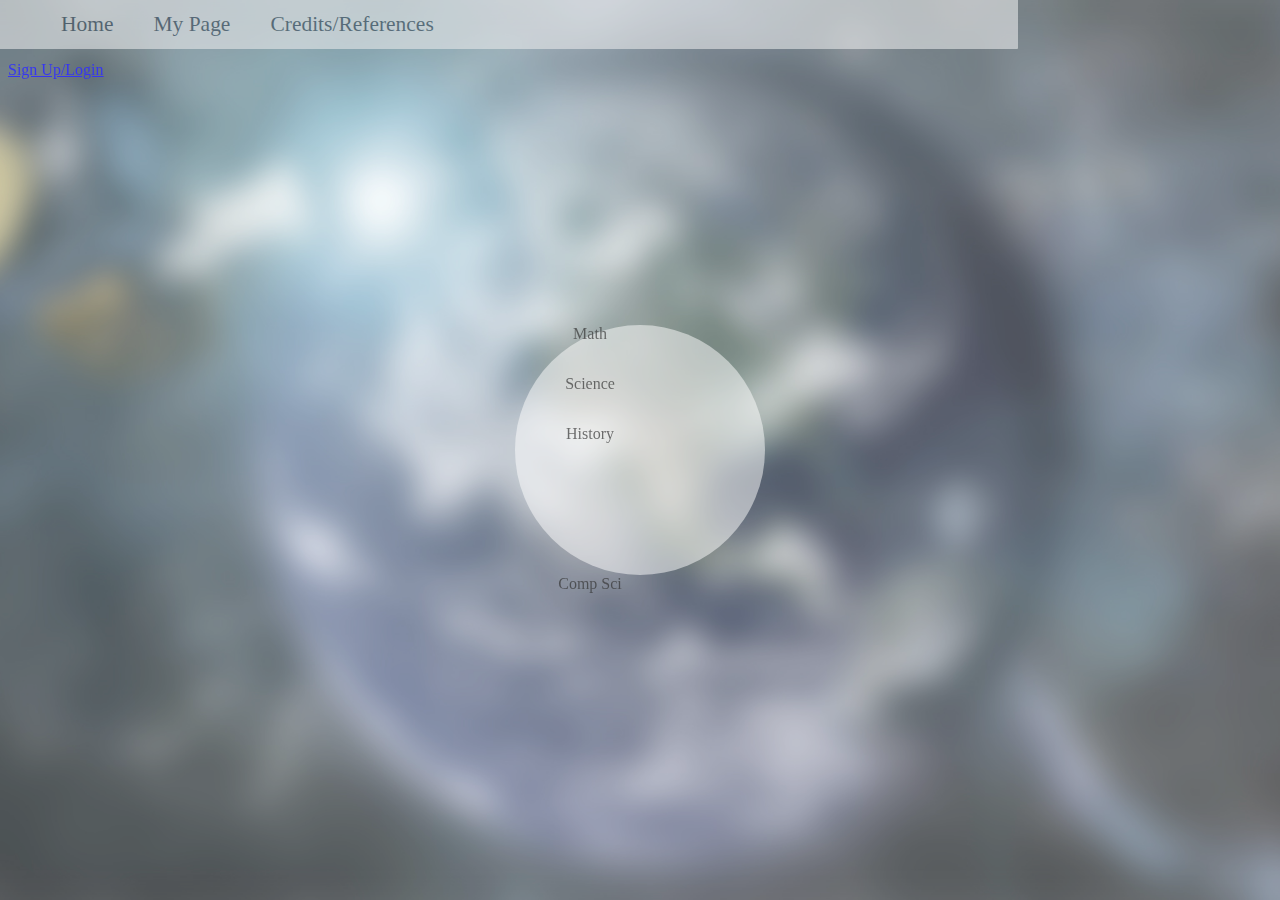
<file: Home.html>
<!DOCTYPE html>
<!-- saved from url=(0026)http://localhost:8080/home -->
<html style="opacity: 1;"><head lang="en"><meta http-equiv="Content-Type" content="text/html; charset=UTF-8">
    <meta charset="utf-8">
    <title>
      Home
    </title>
    <link rel="stylesheet" type="text/css" href="./Home_files/home.css">
    <script src="./Home_files/jquery.min.js"></script>
    <script src="./Home_files/allscript.js"></script>
  </head>
  <body>
    <div style="min-width: auto; margin: 0 auto;">
    
      <div class="tsop">
        <a href="http://localhost:8080/">
        </a>
        <header class="mainHeader">
      		<nav><ul>
      			<li><a href="http://localhost:8080/home#">Home</a></li>
            <li><a href="http://localhost:8080/personal">My Page</a></li>
      			<li><a href="http://localhost:8080/credits">Credits/References</a></li>
      		</ul></nav>
      	</header>
      </div>
    <div>
      <h1 class="Welcome"></h1>
    </div>
    <div>
    </div>
    <div class="mainwrapper">
      <div class="main-nav">
        <div class="bubbles" id="Math"><div>Math</div></div>
        <div class="bubbles" id="Science"><div>Science</div></div>
        <div class="bubbles" id="History"><div>History</div></div>
        <div class="bubbles" id="Comp"><div>Comp Sci</div></div>
      </div>
    </div>
    <div>
      <!-- <div class = "mainbubbles">
        <p class="bubbles" id="Math">Math</p>
        <p class="bubbles" id="Science">Science</p>
        <p class="bubbles" id="History">History</p>
        <p class="bubbles" id="Comp">Comp Sci</p>
      </div> -->
      <a href="http://localhost:8080/subject?search=algebra"> <img class="bubbles subj mathbubbles" id="algebracircle" src="./Home_files/algebracircle.png"> </a>
      <a href="http://localhost:8080/subject?search=geometry"> <img class="bubbles subj mathbubbles" id="geometrycircle" src="./Home_files/geometrycircle.png"> </a>
      <a href="http://localhost:8080/subject?search=trigonometry"> <img class="bubbles subj mathbubbles" id="trigcircle" src="./Home_files/trigcircle.png"> </a>
      <a href="http://localhost:8080/subject?search=biology"> <img class="bubbles subj sciencebubbles" id="biocircle" src="./Home_files/biocircle.png"> </a>
      <a href="http://localhost:8080/subject?search=chemistry"> <img class="bubbles subj sciencebubbles" id="chemcircle" src="./Home_files/chemcircle.png"> </a>
      <a href="http://localhost:8080/subject?search=physics"> <img class="bubbles subj sciencebubbles" id="physicscircle" src="./Home_files/physicscircle.png"> </a>
      <a href="http://localhost:8080/subject?search=history"> <img class="bubbles subj historybubbles" id="history1" src="./Home_files/history1.png"> </a>
      <!-- <img class="bubbles" id="history2" src="../photos/history2.png"/>
      <img class="bubbles" id="history3" src="../photos/history3.png"/> -->
      <a href="http://localhost:8080/subject?search=computer-programming"> <img class="bubbles subj csbubbles" id="comp1" src="./Home_files/comp1circle.png"> </a>
      <a href="http://localhost:8080/subject?search=computer-science"> <img class="bubbles subj csbubbles" id="comp2" src="./Home_files/comp2circle.png"> </a>
     </div>
      <!-- <img class="bubbles" id="comp3" src="../photos/comp3circle.png"/> -->
      <a href="http://localhost:8080/login" <p="" class="login">Sign Up/Login<p></p>
  
</a></div></body></html>
</file>
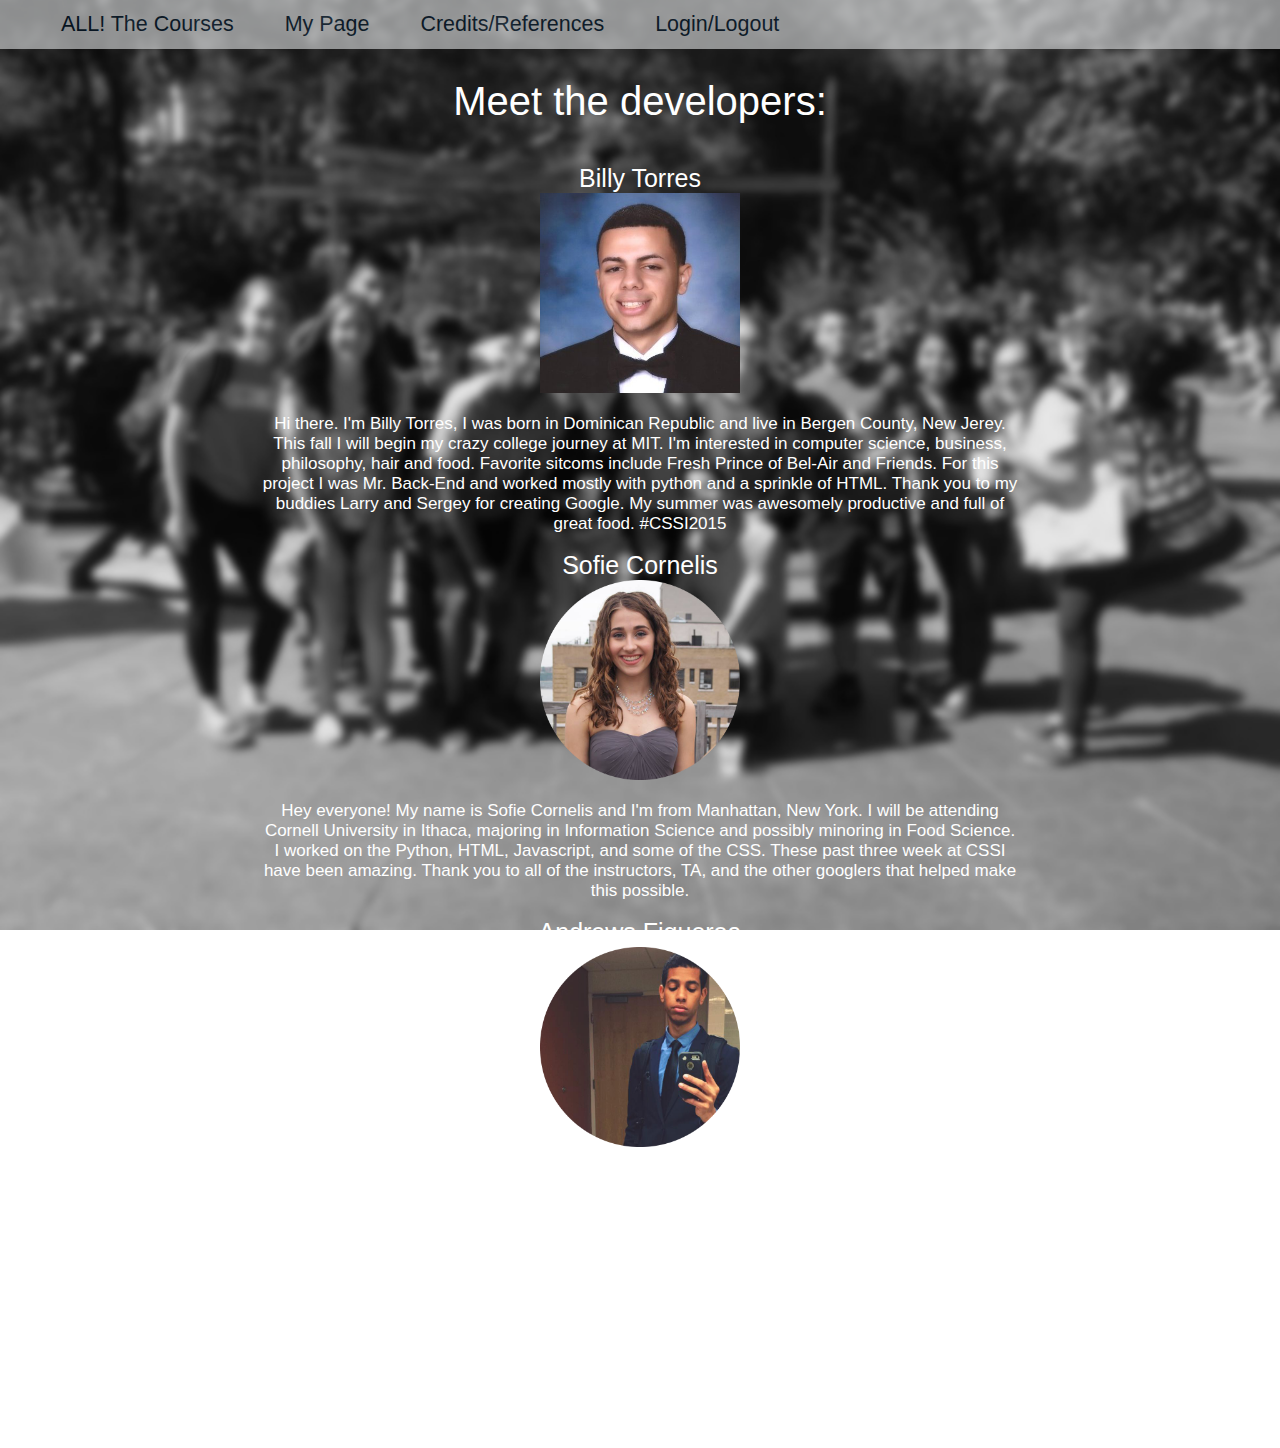
<file: html/credits.html>
<!DOCTYPE html>
<html>
  <head>
  <title>
    Credits!
  </title>
  <link rel="stylesheet" type="text/css" href="../css/credits.css"/>
  <script src="https://ajax.googleapis.com/ajax/libs/jquery/2.1.3/jquery.min.js"></script>
  <script src="../javascript/allscript.js"></script>
  </head>
  <body>
    <div class="tsop">
      <a href="/">
      </a>
      <header class="mainHeader">
        <nav><ul>
          <li><a href="/">ALL! The Courses</a></li>
          <!-- <li><a href="/home">Home</a></li> -->
          <li><a href="personal">My Page</a></li>
          <li><a href="credits">Credits/References</a></li>
          <li><a href="/login">Login/Logout</a>
        </ul></nav>
      </header>
    </div>
    <p id="meet">Meet the developers:</p>
      <div id='billy'>
        <div class='myname'>Billy Torres</div>
        <img class='biopic' src="../photos/billypic.png"/>
        <p class='minibio'>
          Hi there. I'm Billy Torres, I was born in Dominican Republic and live in Bergen County, New Jerey. This fall I will begin my crazy college journey at MIT. I'm interested in computer science, business, philosophy, hair and food. Favorite sitcoms include Fresh Prince of Bel-Air and Friends. For this project I was Mr. Back-End and worked mostly with python and a sprinkle of HTML. Thank you to my buddies Larry and Sergey for creating Google. My summer was awesomely productive and full of great food. #CSSI2015
        </p>
      </div>

      <div id='sofie'>
        <div class='myname'>Sofie Cornelis</div>
        <img class='biopic' src="../photos/sofiepic.png"/>
        <p class='minibio'>
          Hey everyone! My name is Sofie Cornelis and I'm from Manhattan, New York. I will be attending Cornell University in Ithaca, majoring in Information Science and possibly minoring in Food Science. I worked on the Python, HTML, Javascript, and some of the CSS. These past three week at CSSI have been amazing. Thank you to all of the instructors, TA, and the other googlers that helped make this possible.
        </p>
      </div>

      <div id='andrews'>
        <div class='myname'>Andrews Figueroa</div>
        <img class='biopic' src="../photos/andrewpic.png"/>
        <p class='minibio'>
          My name is Andrews Figueroa and like Billy I too was born in the Dominican Republic. I've lived most of my life in Queens, New York, and I will attending Brandeis University. I plan to major in computer science and engineering, with a possible minor in business. I love design, which is why I worked primarily on the CSS and HTML. This site is a testament of our hard work, and dedication. We hope you enjoy it. (Thank you everyone who helped us reach our goal).
        </p>
      </div>

    <div class='References'>
      <p id="meet">References:</p>
      <div id='khanapi'>
        <div class='apiname'>Khan Academy</div>
      </div>

      <div id='courseraapi'>
        <div class='apiname'>Coursera API</div>
      </div>

      <div id='itunesu'>
        <div class='apiname'>Itunes U</div>
      </div>
    </div>
  </body>
</html>
</file>
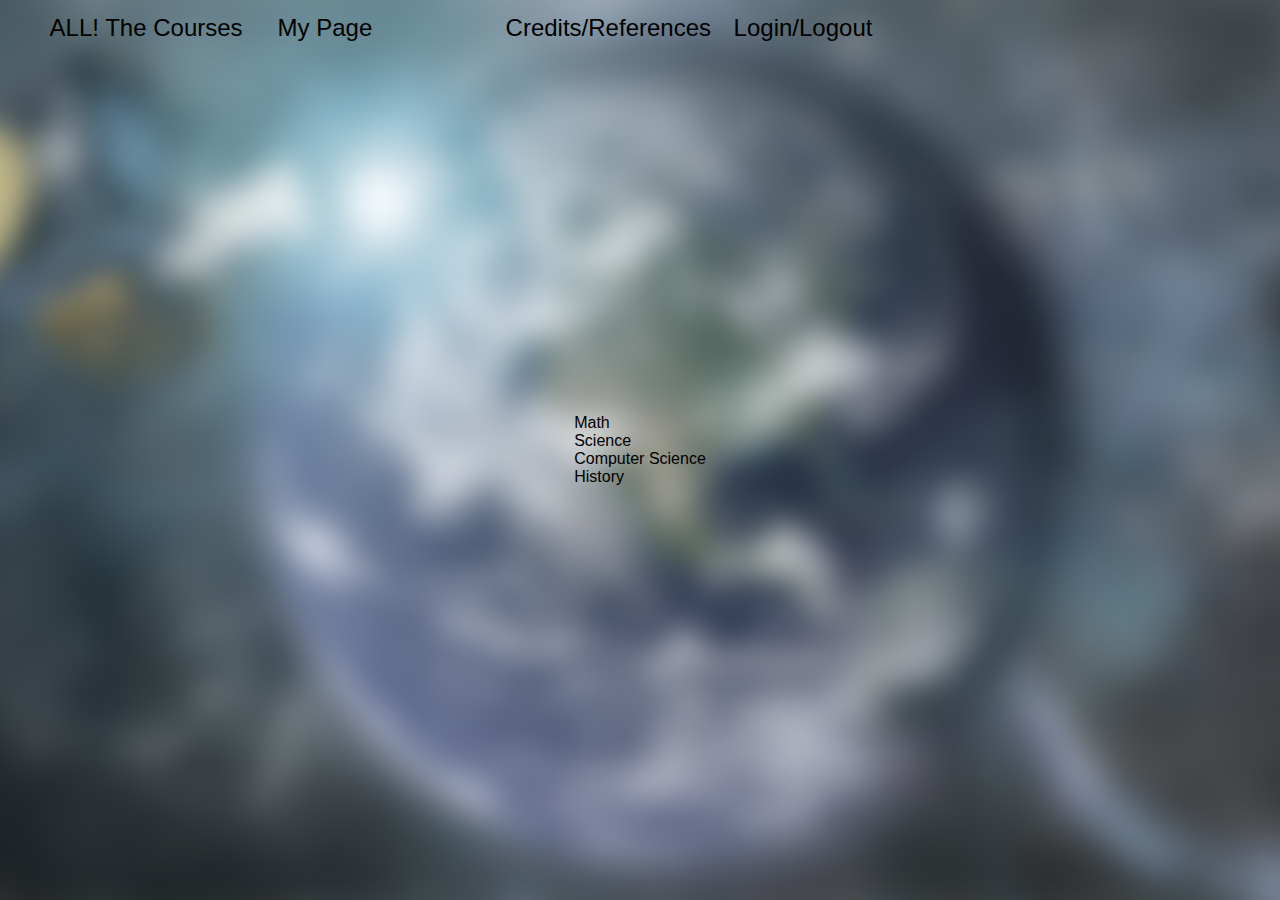
<file: html/home.html>
<!DOCTYPE html>
<html>
  <head lang="en">
    <meta charset="utf-8">
    <title>
      Home
    </title>
    <link rel="stylesheet" type="text/css" href="../css/home.css"/>
    <script src="https://ajax.googleapis.com/ajax/libs/jquery/2.1.3/jquery.min.js"></script>
    <script src="../javascript/allscript.js"></script>
  </head>
  <body>
    <div style="min-width: auto; margin: 0 auto;">
    <body>
      <div class="tsop">
        <a href="/">
        </a>
        <header class="mainHeader">
          <nav><ul>
            <li><a href="/">ALL! The Courses</a></li>
            <!-- <li><a href="/home">Home</a></li> -->
            <li><a href="personal">My Page</a></li>
            <li><a href="credits">Credits/References</a></li>
            <li><a href="/login">Login/Logout</a>
          </ul></nav>
        </header>
      </div>
    <div>
    </div>
    <div class="mainwrapper">
      <div id="linkbubbles">
        <div class="innertext" id="Math"><div>Math</div></div>
        <div class="innertext" id="Science"><div>Science</div></div>
        <div class="innertext" id="Comp"><div>Computer Science</div></div>
        <div class="innertext" id="History"><div>History</div></div>
      </div>
    </div>
    <div>
      <!-- <div class = "mainbubbles">
        <p class="bubbles" id="Math">Math</p>
        <p class="bubbles" id="Science">Science</p>
        <p class="bubbles" id="History">History</p>
        <p class="bubbles" id="Comp">Comp Sci</p>
      </div> -->
      <a href ="../subject?search=algebra"> <img class="bubbles subj mathbubbles" id="algebracircle" src="../photos/algebracircle.png"/> </a>
      <a href ="../subject?search=geometry"> <img class="bubbles subj mathbubbles" id="geometrycircle" src="../photos/geometrycircle.png"/> </a>
      <a href ="../subject?search=trigonometry"> <img class="bubbles subj mathbubbles" id="trigcircle" src="../photos/trigcircle.png"/> </a>
      <a href ="../subject?search=biology"> <img class="bubbles subj sciencebubbles" id="biocircle" src="../photos/biocircle.png"/> </a>
      <a href ="../subject?search=chemistry"> <img class="bubbles subj sciencebubbles" id="chemcircle" src="../photos/chemcircle.png"/> </a>
      <a href ="../subject?search=physics"> <img class="bubbles subj sciencebubbles" id="physicscircle" src="../photos/physicscircle.png"/> </a>
      <a href ="../subject?search=history"> <img class="bubbles subj historybubbles" id="history1" src="../photos/history1.png"/> </a>
      <!-- <img class="bubbles" id="history2" src="../photos/history2.png"/>
      <img class="bubbles" id="history3" src="../photos/history3.png"/> -->
      <a href ="../subject?search=computer-programming"> <img class="bubbles subj csbubbles" id="comp1" src="../photos/comp1circle.png"/> </a>
      <a href ="../subject?search=computer-science"> <img class="bubbles subj csbubbles" id="comp2" src="../photos/comp2circle.png"/> </a>
     </div>
      <!-- <img class="bubbles" id="comp3" src="../photos/comp3circle.png"/> -->
  </body>
</html>
</file>
<file: Home_files/home.css>
html {
  height: 100%;
  background: url(../photos/homebackground4.jpg) no-repeat center center;
  background-size: cover;
  font-size: "Helvetica";
  font-weight: lighter;
}
.mainHeader nav {
  background: #E1E3E4;
  background-color: background: #CCC;
  opacity:0.6; color: #E1E3E4;
	font-size: 1.343em;
	height: 50px;
	line-height: 40px;
	margin: 0 auto 30px auto;
	text-align: center;
	border-radius: 1px;
	-moz-border-radius: 1px;
	-webkit-border-radius: 1px;
  margin: -10px;
  margin-top: -22px;
}
.mainHeader nav ul li {
	float: left;
	display: inline;
}

.mainHeader nav a:link, .mainHeader nav a:visited {
	color: #01172D;
	display: inline-block;
	height: 40px;
	padding: 5px 23px;
	text-decoration: none;
}
.mainHeader nav a:hover, .mainHeader nav a:active,
.mainHeader nav .active a:link, .mainHeader nav .active a:visited {
	background: #008AE6;
	color: #fff;
	text-shadow: none !important;
}

.mainHeader nav li a {
  margin-right: -6px;
}
@media only screen and (min-width : 150px) and (max-width : 780px)
{
  .mainHeader nav {
		background: #E1E3E4;
		font-size: 1.143em;
		height: 160px;
		line-height: 30px;
		margin-bottom: 0;
    padding-top: 15px;
		border-radius: 5px;
		-moz-border-radius: 5px;
		-webkit-border-radius: 5px;
    text-align: middle;
	}
  .mainHeader nav ul {
		list-style: none;
		margin: 0 auto;
		padding-left: 0;
	}

	.mainHeader nav li {
		margin-left: 0 auto;
		width: 100%;
	}

	.mainHeader nav a:link, .mainHeader nav a:visited {
		color: black;
		display: block;
		height: 30px;
		padding: 5px 0;
		text-decoration: none;
	}

	.mainHeader nav a:active,
	.mainHeader nav .active a:link, .mainHeader nav .active a:visited {
		background: #008AE6;
		color: white;
		text-shadow: none !important;
	}

	.mainHeader nav li a {
		border-radius: 5px;
		-moz-border-radius: 5px;
		-webkit-border-radius: 5px;

		border-radius: 5px;
		-moz-border-radius: 5px;
		-webkit-border-radius: 5px;
	}
.bubbles{
  size: 20%;
}
}
h3{
  background-color: background: #CCC;
  opacity:0.7; color: black; position: relative;
}
#algebracircle{
  position: absolute;
  left: 14%;
  top: 30%;
  width: 117px;
  height: 117px;
  z-index: 999px;
}
#geometrycircle{
  position: absolute;
  left: 64%;
  top: 80%;
  width: 117px;
  height: 117px;
  z-index: 999px;
}
#trigcircle{
  position: absolute;
  left: 74%;
  top: 40%;
  width: 117px;
  height: 117px;
  z-index: 999px;
}
#biocircle{
  position: absolute;
  left: 34%;
  top: 15%;
  width: 117px;
  height: 117px;
  z-index: 999px;
}
#chemcircle{
  position: absolute;
  left: 20%;
  top: 80%;
  width: 117px;
  height: 117px;
  z-index: 999px;
}
#physicscircle{
  position: absolute;
  left: 84%;
  top: 70%;
  width: 117px;
  height: 117px;
  z-index: 999px;
}
#history1{
  position: absolute;
  left: 47%;
  top: 80%;
  width: 117px;
  height: 117px;
  z-index: 999px;
}
#history2{
  position: absolute;
  left: 64%;
  top: 30%;
  width: 117px;
  height: 117px;
  z-index: 999px;
}
#history3{
  position: absolute;
  left: 5%;
  top: 10%;
  width: 117px;
  height: 117px;
  z-index: 999px;
}
#comp1{
  position: absolute;
  left: 10%;
  top: 55%;
  width: 117px;
  height: 117px;
  z-index: 999px;
}
#comp2{
  position: absolute;
  left: 34%;
  top: 70%;
  width: 117px;
  height: 117px;
  z-index: 999px;
}
#comp3{
  position: absolute;
  left: 84%;
  top: 25%;
  width: 117px;
  height: 117px;
  z-index: 999px;
}
.bubbles{

  width:150px;
  height:150px;
  background: none;
  opacity: 0.7;
  transition: 0.5s ease-in-out;

}

.bubbles:hover{
  opacity: 2;
  -webkit-transform: scale(1.1);
          transform: scale(1.5);
}
body{
  max-width: 1000px;
}
.mathbubbles,
.sciencebubbles,
.historybubbles,
.csbubbles {
  display: none;
  opacity: 0;
}
.main-nav {
  width: 100%;
  text-align: middle;
}
.main-nav {
  background-color: rgba(255,255,255,0.5);
  border-radius: 300px;
  width: 250px;
  height: 250px;
  text-align: center;
}
.mainwrapper {
  border-radius: 1em;
  padding: 1em;
  position: absolute;
  top: 50%;
  left: 50%;
  margin-right: -50%;
  transform: translate(-50%, -50%) }
}
.main-nav > div {
  box-sizing: border-box;
  margin-top: 35px;
  width: 50%;
  height: 30%;
  text-align: center;
  font-size: 30px;
  float: left;
}
#Math, #Science {
  height: 20%;
}
/* Change this to change the height of math/science text */
#Math > div, #Science > div {
}
#History, #Math {
}
/* Change this to change the height of comp/history */
#Comp > div, #History > div {

}

#Math, #Science, #History, #Comp {
  cursor: pointer;
}
</file>
<file: css/credits.css>
html {
  height: 100%;
  background: url(../photos/coverimage.jpg) no-repeat center center;
  background-size: cover;
  font-family: "Helvetica";
  font-weight: lighter;
  color: white;
  text-align: center;
  background-attachment: fixed;
}
}
.biopic:hover{
  opacity: 2;
  -webkit-transform: scale(1.1);
          transform: scale(1.5);

}
#meet {
  font-size: 40px;
}
.myname {
  font-size: 25px;
}
.minibio {
  font-size: 17px;
  padding-left: 20%;
  padding-right: 20%;
}
.mainHeader nav {
  background: #E1E3E4;
  background-color: background: #CCC;
  opacity:0.6; color: #E1E3E4;
	font-size: 1.343em;
	height: 50px;
	line-height: 40px;
	margin: 0 auto 30px auto;
	text-align: center;
	border-radius: 1px;
	-moz-border-radius: 1px;
	-webkit-border-radius: 1px;
  margin: -10px;
  margin-top: -22px;
}
.mainHeader nav ul li {
	float: left;
	display: inline;
}

.mainHeader nav a:link, .mainHeader nav a:visited {
	color: #01172D;
	display: inline-block;
	height: 40px;
	padding: 5px 23px;
	text-decoration: none;
}
.mainHeader nav a:hover, .mainHeader nav a:active,
.mainHeader nav .active a:link, .mainHeader nav .active a:visited {
	background: #008AE6;
	color: #fff;
	text-shadow: none !important;
}

.mainHeader nav li a {
  margin-right: 5px;
}
img {
  height: 200px;
  width: 200px;
}
@media only screen and (min-width : 150px) and (max-width : 780px)
{
  .mainHeader nav {
		background: #E1E3E4;
		font-size: 1.143em;
		height: 160px;
		line-height: 30px;
		margin-bottom: 0;
    padding-top: 15px;
		border-radius: 5px;
		-moz-border-radius: 5px;
		-webkit-border-radius: 5px;
    text-align: middle;
	}
  .mainHeader nav ul {
		list-style: none;
		margin: 0 auto;
		padding-left: 0;
	}

	.mainHeader nav li {
		margin-left: 0 auto;
		width: 100%;
	}

	.mainHeader nav a:link, .mainHeader nav a:visited {
		color: black;
		display: block;
		height: 30px;
		padding: 5px 0;
		text-decoration: none;
	}

	.mainHeader nav a:active,
	.mainHeader nav .active a:link, .mainHeader nav .active a:visited {
		background: #008AE6;
		color: white;
		text-shadow: none !important;
	}

	.mainHeader nav li a {
		border-radius: 5px;
		-moz-border-radius: 5px;
		-webkit-border-radius: 5px;

		border-radius: 5px;
		-moz-border-radius: 5px;
		-webkit-border-radius: 5px;
	}
img {
  height: 200px;
  width: 200px;
}
</file>
<file: css/home.css>
html {
  height: 100%;
  background: url(../photos/homebackground4.jpg) no-repeat center center;
  background-size: cover;
}
body, html {
  font-family: "helvetica";
  padding: 0;
  margin: 0;
}
h3{
  background-color: background: #CCC;
  opacity:0.7; color: black; position: relative;
}
.top {
  background-color: background: #CCC;
  opacity: .2;
  background-color: white;
  position: fixed;
  margin-left: -.6%;
  margin-top: -.6%;
}
#logoimage {
  position: fixed;
  margin-top: .5%;
  margin-right: 0px;
  margin-left: 91%;
}
ul {
    list-style-type: none;
    margin: 0;
}
li {
    position: center;
    float: left;
    display: block;
    height: 1%;
    width: 228px;
    margin-left: 1%;
    margin-right: 1%;
    margin-top: 1.5%;
    margin-right:-1%;
    margin-bottom: 1.5%;
    font-weight:lighter;
    color: inherit;
    font-size: 150%;
}
a:link {
  color: black; text-decoration: none;
}
a:active {
  color: gold; text-decoration: none;
}
a:visited {
  color: rgb(246, 246, 246); text-decoration: none;
}
a:hover {
  color: blue; text-decoration: none;
}
.Welcome {
  font-size: 100px;
  font-family: "Helvetica";
  font-weight: lighter;
  color: rgb(246, 246, 246);
  line-height: 1.2;
  text-align: center;
  position: absolute;
  left: 27%;
  top: 30%;
  width: 617px;
  height: 111px;
  z-index: 27;
}
#sunimage1{
    background-image: url("Layer 10.png");
    position: absolute;
    left: 80%;
    top: 15%;
    width: 250px;
    height: 50px;
    z-index: 999px;
  }
.login{
  font-size: 30px;
  font-family: "Helvetica";
  font-weight: lighter;
  color: rgb(246, 246, 246);
  line-height: 1.2;
  text-align: center;
  position: absolute;
  left: 82.5%;
  top: 16%;
  z-index: 27;
  border: none;
  }
#bottompic{
  position: absolute;
  left: 37.5%;
  top: 30%;
  width: 317px;
  height: 317px;
  z-index: 999px;
}
.Begin_Journey {
  font-size: 30px;
  font-family: "Helvetica";
  font-weight: lighter;
  color: rgb(246, 246, 246);
  line-height: 1.2;
  text-align: center;
  position: absolute;
  left: 42%;
  top: 81.5%;
  z-index: 999;
  border: none;
  background-color: none;
}
.signup1{
  font-size: 100px;
  font-family: "Helvetica";
  font-weight: lighter;
  color: rgb(246, 246, 246);
  line-height: 1.2;
  text-align: center;
  position: absolute;
  left: 3%;
  top: 5%;
  width: 617px;
  height: 111px;
  z-index: 27;
}
#algebracircle{
  position: absolute;
  left: 14%;
  top: 30%;
  width: 117px;
  height: 117px;
  z-index: 999px;
}
#geometrycircle{
  position: absolute;
  left: 64%;
  top: 80%;
  width: 117px;
  height: 117px;
  z-index: 999px;
}
#trigcircle{
  position: absolute;
  left: 74%;
  top: 40%;
  width: 117px;
  height: 117px;
  z-index: 999px;
}
#biocircle{
  position: absolute;
  left: 34%;
  top: 15%;
  width: 117px;
  height: 117px;
  z-index: 999px;
}
#chemcircle{
  position: absolute;
  left: 20%;
  top: 80%;
  width: 117px;
  height: 117px;
  z-index: 999px;
}
#physicscircle{
  position: absolute;
  left: 84%;
  top: 70%;
  width: 117px;
  height: 117px;
  z-index: 999px;
}
#history1{
  position: absolute;
  left: 47%;
  top: 80%;
  width: 117px;
  height: 117px;
  z-index: 999px;
}
#history2{
  position: absolute;
  left: 64%;
  top: 30%;
  width: 117px;
  height: 117px;
  z-index: 999px;
}
#history3{
  position: absolute;
  left: 5%;
  top: 10%;
  width: 117px;
  height: 117px;
  z-index: 999px;
}
#comp1{
  position: absolute;
  left: 10%;
  top: 55%;
  width: 117px;
  height: 117px;
  z-index: 999px;
}
#comp2{
  position: absolute;
  left: 34%;
  top: 70%;
  width: 117px;
  height: 117px;
  z-index: 999px;
}
#comp3{
  position: absolute;
  left: 84%;
  top: 25%;
  width: 117px;
  height: 117px;
  z-index: 999px;
}
.bubbles{

  width:150px;
  height:150px;
  background: none;
  opacity: 0.7;
  transition: 0.5s ease-in-out;

}

.bubbles:hover{
  opacity: 2;
  -webkit-transform: scale(1.1);
          transform: scale(1.5);
}
body{
  max-width: 1000px;
}
.mathbubbles,
.sciencebubbles,
.historybubbles,
.csbubbles {
  display: none;
  opacity: 0;
}
.main-nav {
  width: 100%;
  text-align: middle;
}
.main-nav {
  background-color: rgba(255,255,255,0.5);
  border-radius: 300px;
  width: 250px;
  height: 250px;
  text-align: center;
}
.mainwrapper {
  border-radius: 1em;
  padding: 1em;
  position: absolute;
  top: 50%;
  left: 50%;
  margin-right: -50%;
  transform: translate(-50%, -50%) }
}
.main-nav > div {
  box-sizing: border-box;
  margin-top: 35px;
  width: 50%;
  height: 30%;
  text-align: center;
  font-size: 30px;
  float: left;
}
#Math, #Science {
  height: 20%;
}
/* Change this to change the height of math/science text */
#Math > div, #Science > div {
}
#History, #Math {
}
/* Change this to change the height of comp/history */
#Comp > div, #History > div {

}

#Math, #Science, #History, #Comp {
  cursor: pointer;
}
</file>
